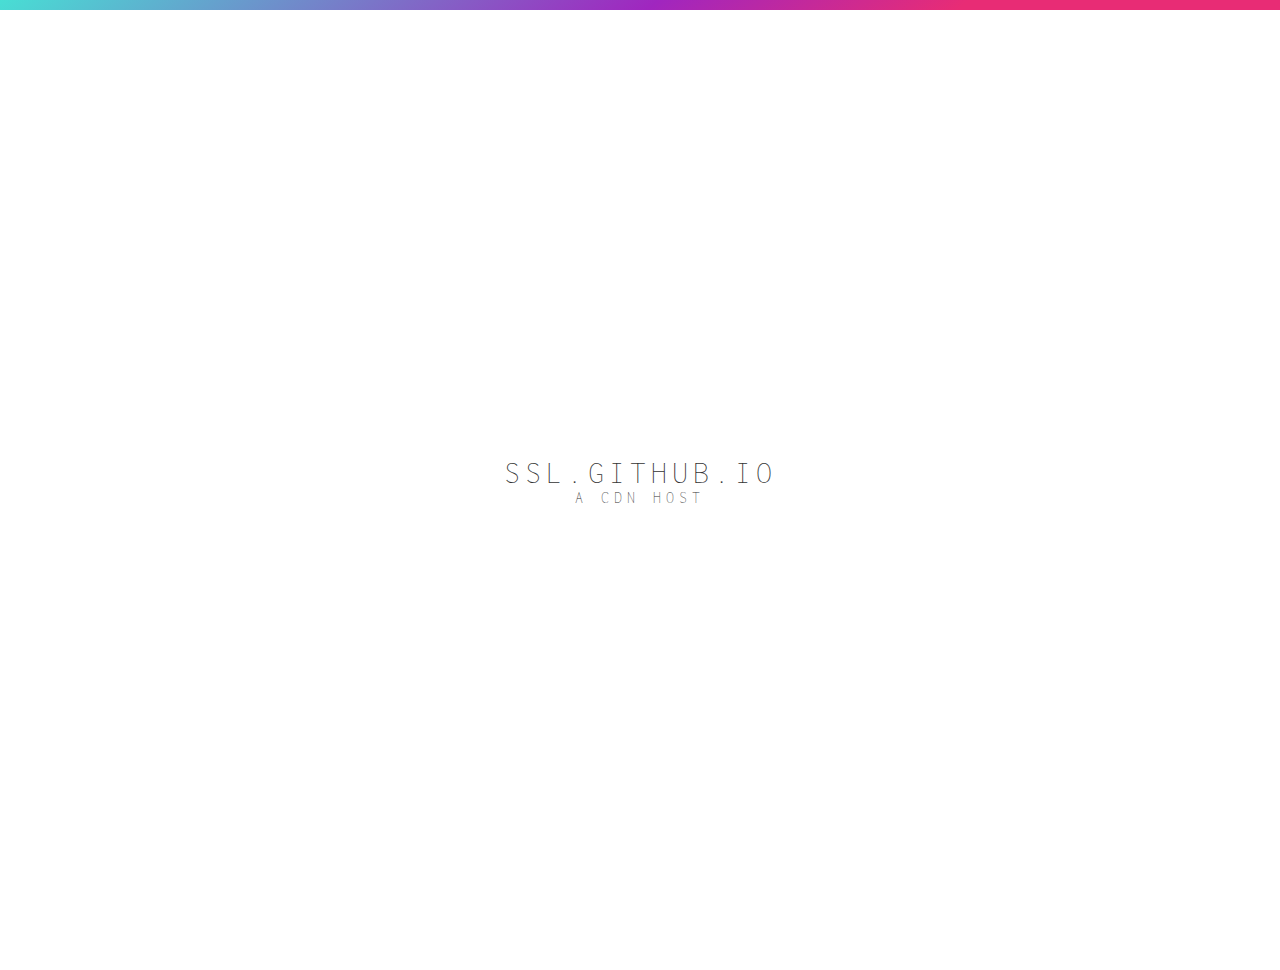
<file: index.html>
<html>
<head>
	<title>ssl.github.io</title>
		<style>
			@import url("https://fonts.googleapis.com/css?family=Inconsolata");
				*, *:before, *:after {
  			moz-box-sizing: border-box;
  			box-sizing: border-box;
			}

			body {
		  	font-family: "Inconsolata", sans-serif;
		  	font-size: 14px;
		  	padding: 0 0 40px 0;
		  	margin: 0;
		  	overflow: hidden;
			}

			.oop {
			  position: relative;
			  z-index: auto;
			  height: 10px;
			  background: -webkit-linear-gradient(309deg, #48ded4 0%, #a026bf 51%, #e82c75 75%);
			  background: linear-gradient(141deg, #48ded4 0%, #a026bf 51%, #e82c75 75%);
			  margin-bottom: 20px;
			}

			.header {
			  height: 100vh;
			  display: table;
			  width: 100%;
			}

			.heading {
			  display: table-cell;
			  vertical-align: middle;
			  font-size: 2.3em;
			  letter-spacing: 5px;
			  text-align: center;
			  font-weight: 200;
			  text-transform: uppercase;
			  color: #333;
			  position: relative;
			}
			.heading small {
			  font-size: 50%;
			}
	</style>
</head>
<body>
	<div class="oop"></div>
	<div class="header">
		<h1 class="heading">ssl.github.io<br/><small>a cdn host</small></h1>
	</div>
</body>
</html>
</file>
